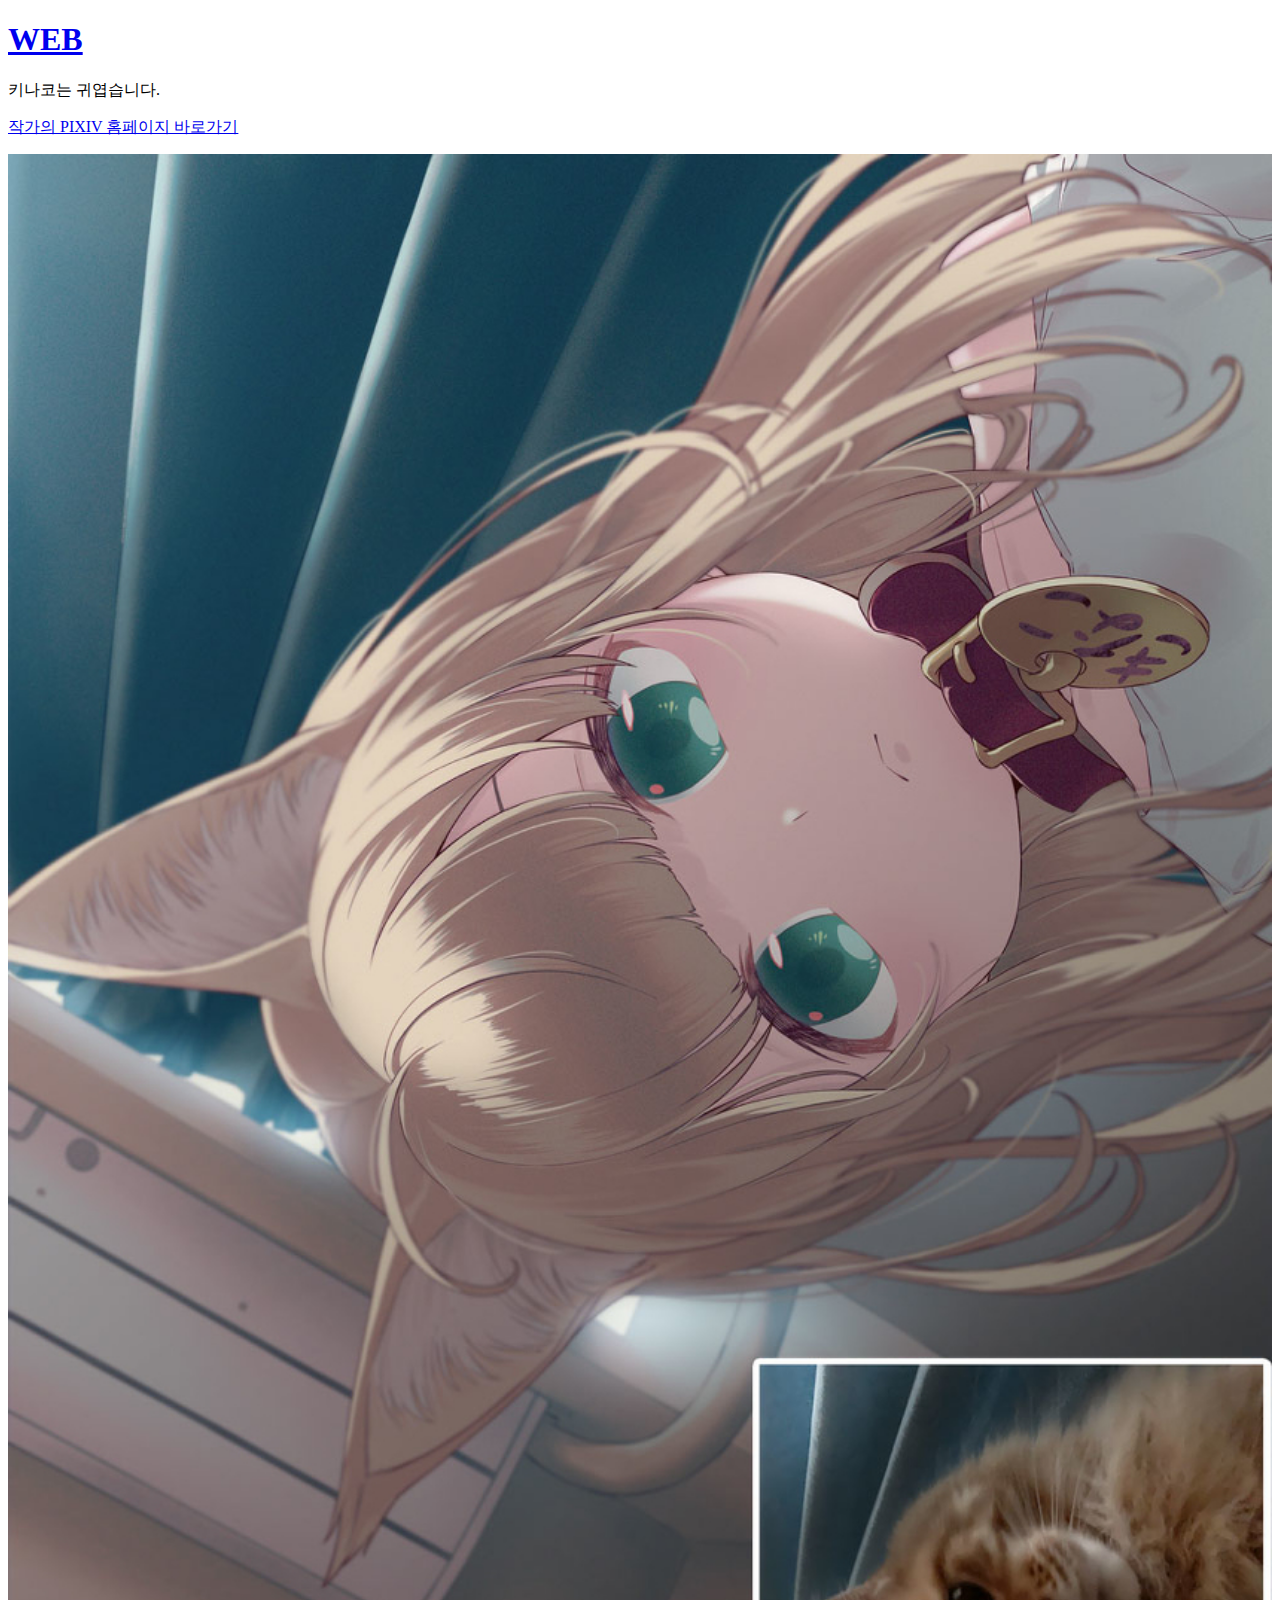
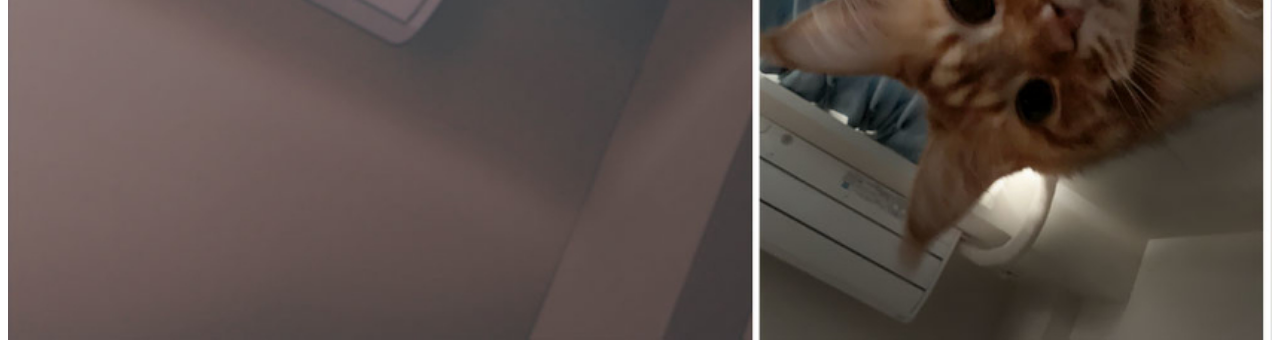
<file: 1.html>
<!DOCTYPE html>
<html>
    <head>
        <title>WEB1 - HTML</title>
        <meta charset="utf-8"> <!-- 주석 -->
    </head>


    <body>
        <h1><a href="index.html">WEB</a></h1>
        <p>키나코는 귀엽습니다.</p>
        <p><a href="https://www.pixiv.net/users/554102" target="_blank">작가의 PIXIV 홈페이지 바로가기</a></p>
        <img src="img2.jpg" width="100%">

    </body>
</html>
</file>
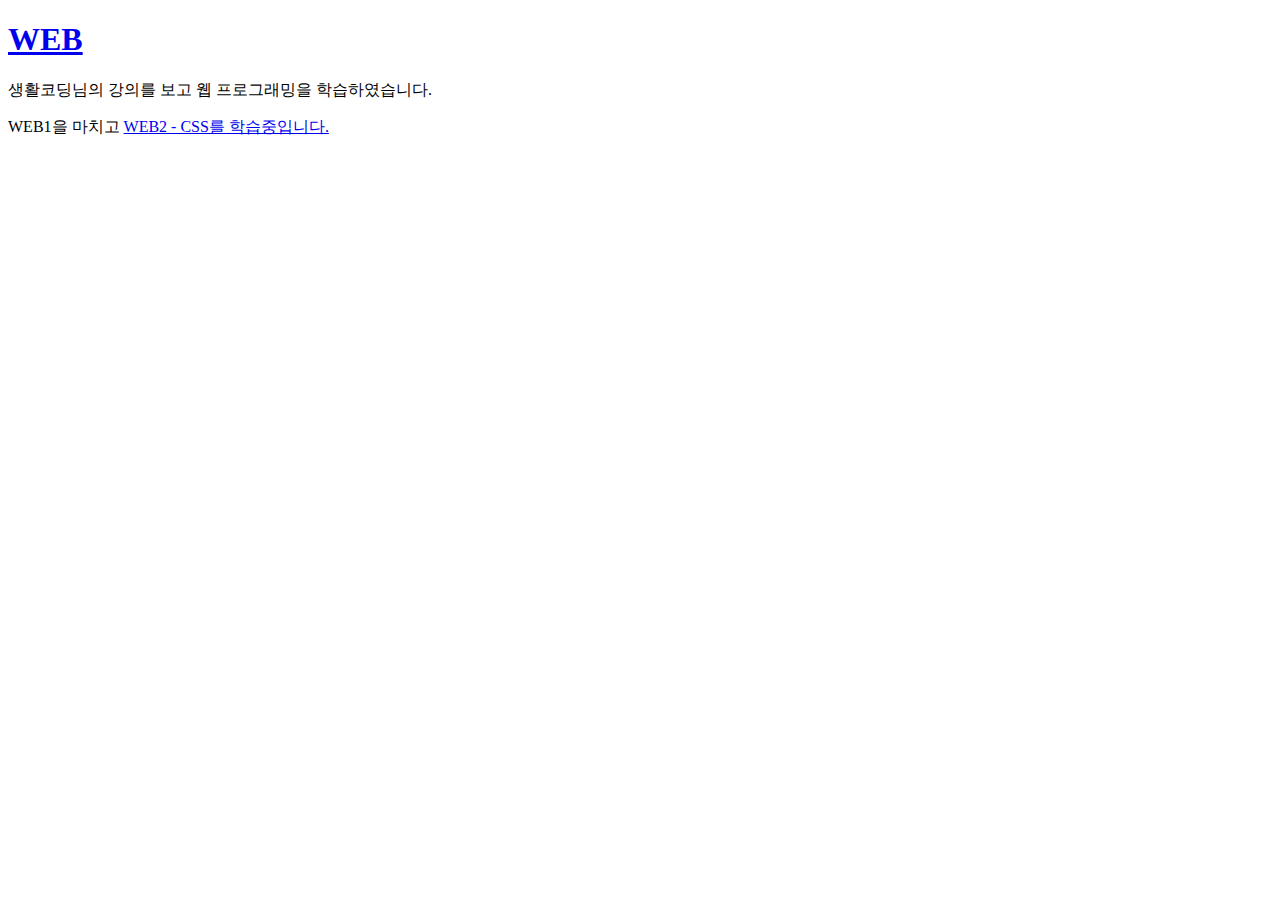
<file: 3.html>
<!DOCTYPE html>
<html>
    <head>
        <title>WEB1 - HTML</title>
        <meta charset="utf-8"> <!-- 주석 -->
    </head>


    <body>
        <h1><a href="index.html">WEB</a></h1>
        <p>생활코딩님의 강의를 보고 웹 프로그래밍을 학습하였습니다.</p>
        <p>WEB1을 마치고 <a href="https://opentutorials.org/course/3086" target="_blank">WEB2 - CSS를 학습중입니다.</a></p>



    </body>
</html>
</file>
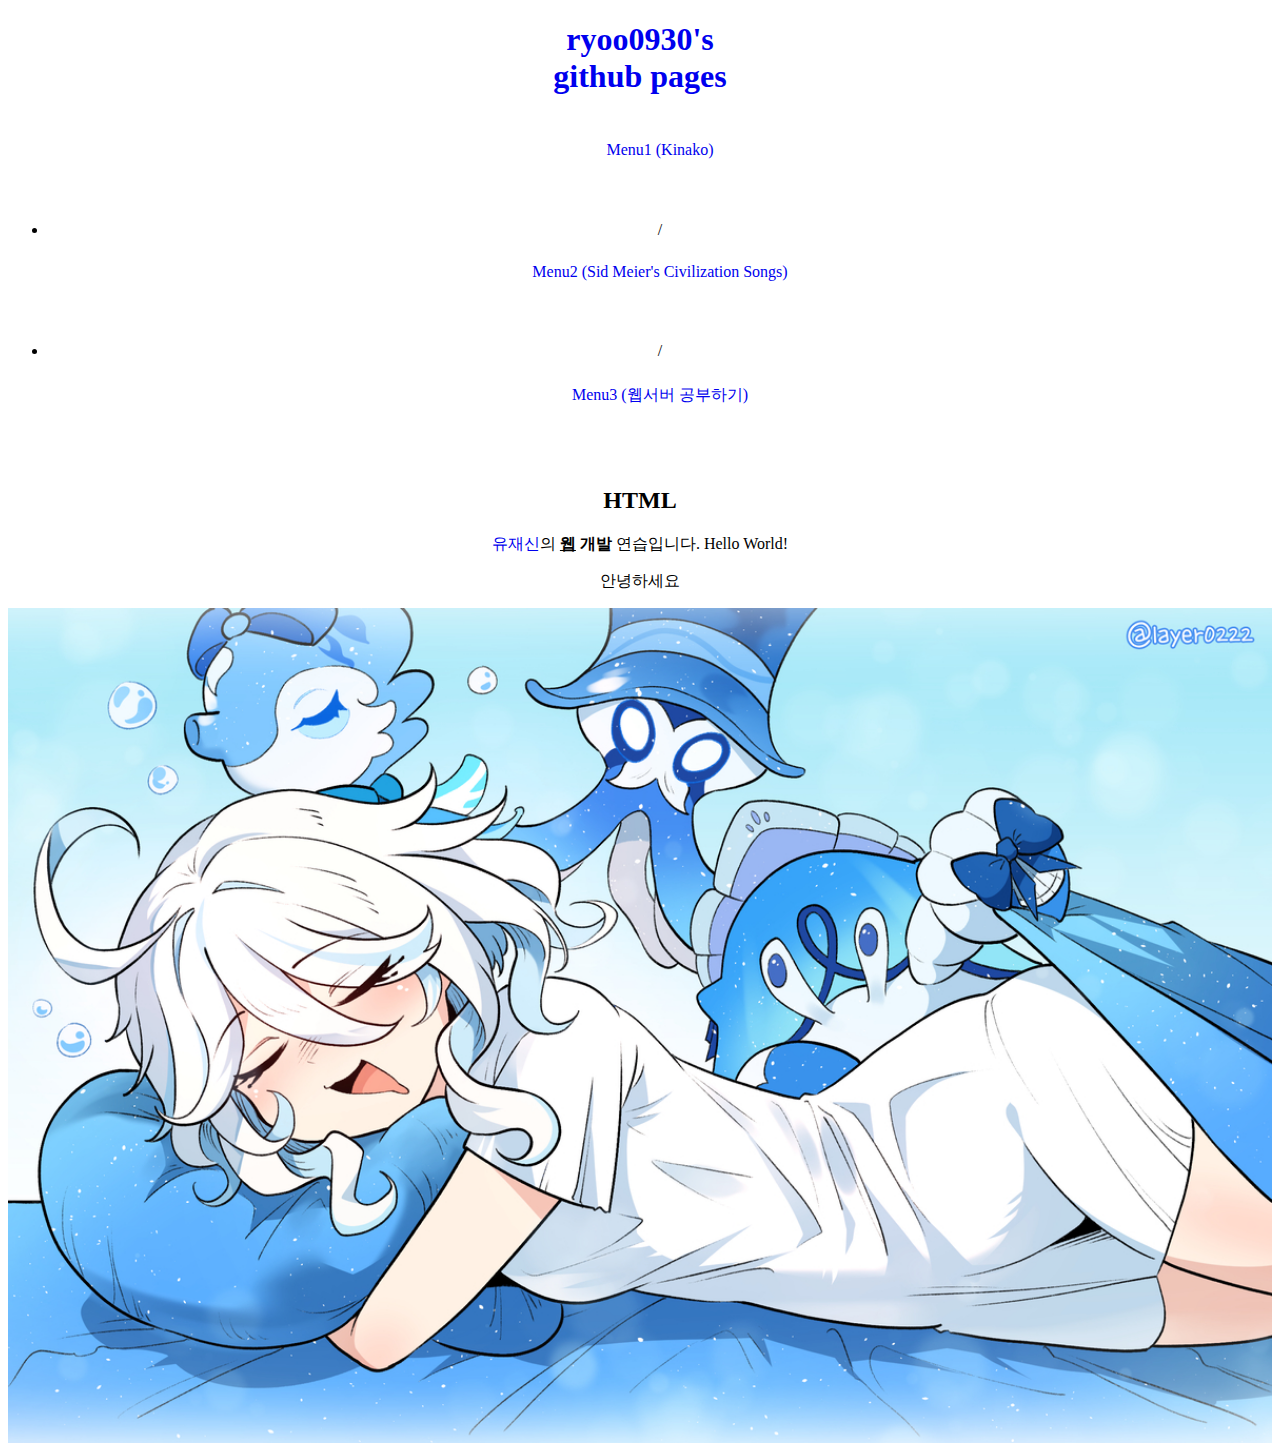
<file: main.html>
<!DOCTYPE html>
<html>
    <head>
        <title>WEB1 - HTML</title>
        <meta charset="utf-8">
        <link rel="stylesheet" href="logo.css" /> 
        <link rel="stylesheet" href="menu.css" /> 
        <style>
            body {
                text-align: center;
            }
            a {
                text-decoration: none;
            }
        </style>
    </head>


    <body>
        <dev class="logo">
            <h1><a href="main.html">ryoo0930's<br>github pages</a></h1>
        </dev>

        <dev>
            <ul class="ul_menu">
                <li class="li_menu"><a href="1.html">Menu1 (Kinako)</a> </li>
                <li class="li_slash">/</li>
                <li class="li_menu"><a href="2.html">Menu2 (Sid Meier's Civilization Songs)</a> </li>
                <li class="li_slash">/</li>
                <li class="li_menu"><a href="3.html">Menu3 (웹서버 공부하기)</a></li>
            </ul>
        </dev>

        


        <h2>HTML</h2>

        <a href="https://github.com/ryoo0930" target="_blank" title="유재신의 github">유재신</a>의 <strong><u>웹</u> 개발</strong> 연습입니다. Hello World!

        <p>
            안녕하세요
        </p>

        <img src="img1.jpg" width="100%">
    </body>
</html>
</file>
<file: logo.css>
.logo {
    text-align: center;
}
</file>
<file: menu.css>
.ul_menu {
    text-align: center;

}

.li_menu {
    display: inline;
    display: inline-block;
    margin-top: -3%;
    padding: 5%;
}
</file>
